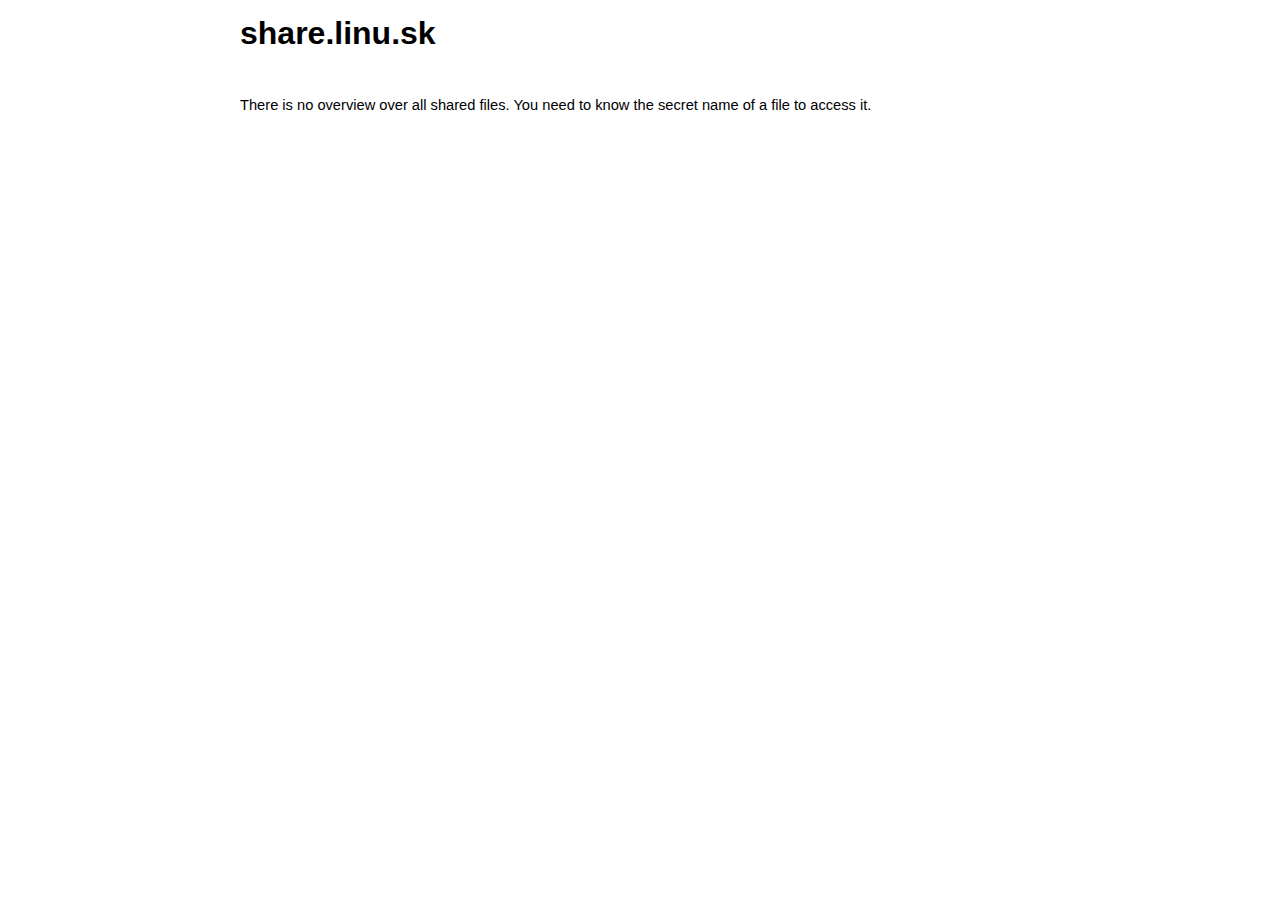
<file: static/index.html>
<!DOCTYPE html>
<html lang="en">
<head>
	<meta charset="UTF-8">
	<meta name="viewport" content="width=device-width, initial-scale=1.0">
	<link rel="stylesheet" type="text/css" href="/static/style.css?staticDirBypass=true">
</head>
<body>
	<header>
		<h1>share.linu.sk</h1>
	</header>
	<main>
		<p>There is no overview over all shared files. You need to know the secret name of a file to access it.</p>
	</main>
</body>
</html>
</file>
<file: static/style.css>
:root {
	color-scheme: light dark;
}

html {
	font-family: Inter, sans-serif;
	font-size: 11pt;
}

body {
	margin: 0;
}

header, main {
	margin: 0 auto;
	padding: 15px;
	max-width: 800px;
}

h1 {
	margin: 0;
	margin-top: 0px;
	margin-top: 3em;
	font-size: xx-large;
}

h2 {
	margin: 0;
	margin-top: 0px;
	margin-top: 3em;
	font-size: large;
}

h1:first-child, h2:first-child {
	margin-top: 0;
}

.metadata {
	opacity: 0.7;
}

table {
	padding: 1em 0;
}

td {
	padding: 0.3em 2vw;
}

table tr td:first-child {
	padding-left: 0;
}

ul {
	padding-left: 1em; /* Width of the bullets */
}

ol {
	padding-left: 2em;
}

ul, ol {
	padding-bottom: 0.5em;
	li {
		padding: 0.2em 0 5px 0.2em;
		p {
			margin: 0;
		}
	}
}

/* Breadcrumb navigation */
nav.breadcrumbs ul {
	/* Inline list */
	display: inline-block;
	list-style: none;
	padding: 0;
	margin: 0;

	li {
		/* Inline list */
		display: inline;
		padding: 0;

		/* Separator between breadcrumb items */
		&:not(:last-child):after {
			content: ' › ';
		}
	}
}

img {
	max-width: 100%;
}
</file>
